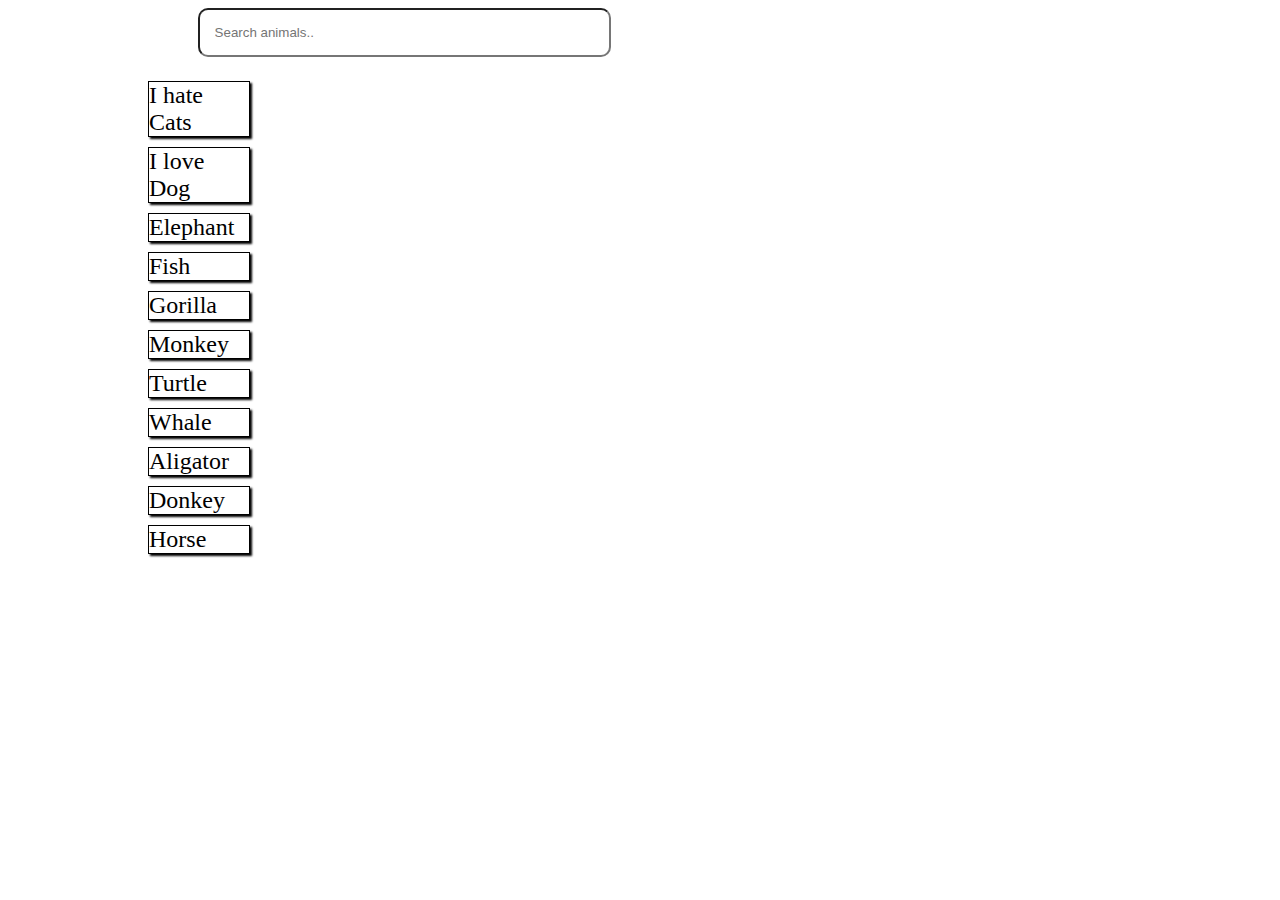
<file: theturbangirls/test.html>
<!DOCTYPE html>
<html lang="en">
<head>
    <meta charset="UTF-8">
    <meta http-equiv="X-UA-Compatible" content="IE=edge">
    <meta name="viewport" content="width=device-width, initial-scale=1.0">
    <title>Test</title>
    <style>
 #searchbar{
     margin-left: 15%;
     padding:15px;
     border-radius: 10px;
   }
 
   input[type=text] {
      width: 30%;
      -webkit-transition: width 0.15s ease-in-out;
      transition: width 0.15s ease-in-out;
   }
 
   /* When the input field gets focus,
        change its width to 100% */
   input[type=text]:focus {
     width: 70%;
   }
 
  #list{
    font-size:  1.5em;
    margin-left: 90px;
    list-style: none;
   }
   ol li {
    border: 1px solid black;
    width: 100px;
    box-shadow: 2px 2px 2px black;
    margin: 10px;
   }
 
.animals{
   display: list-item;    
  } 
    </style>
</head>
<body>
    <!-- input tag -->
    <input id="searchbar" onkeyup="search_animal()" type="text"
        name="search" placeholder="Search animals..">
      
    <!-- ordered list -->
    <ol id='list'>
        <li class="animals">I hate Cats</li>
        <li class="animals">I love Dog</li>
        <li class="animals">Elephant</li>
        <li class="animals">Fish</li>
        <li class="animals">Gorilla</li>
        <li class="animals">Monkey</li>
        <li class="animals">Turtle</li>
        <li class="animals">Whale</li>
        <li class="animals">Aligator</li>
        <li class="animals">Donkey</li>
        <li class="animals">Horse</li>
    </ol>

    <script>
        // JavaScript code
function search_animal() {
	let input = document.getElementById('searchbar').value
	input=input.toLowerCase();
	let x = document.getElementsByClassName('animals');
	
	for (i = 0; i < x.length; i++) {
		if (!x[i].innerHTML.toLowerCase().includes(input)) {
			x[i].style.display="none";
		}
		else {
			x[i].style.display="list-item";				
		}
	}
}

    </script>
</body>
</html>
</file>
